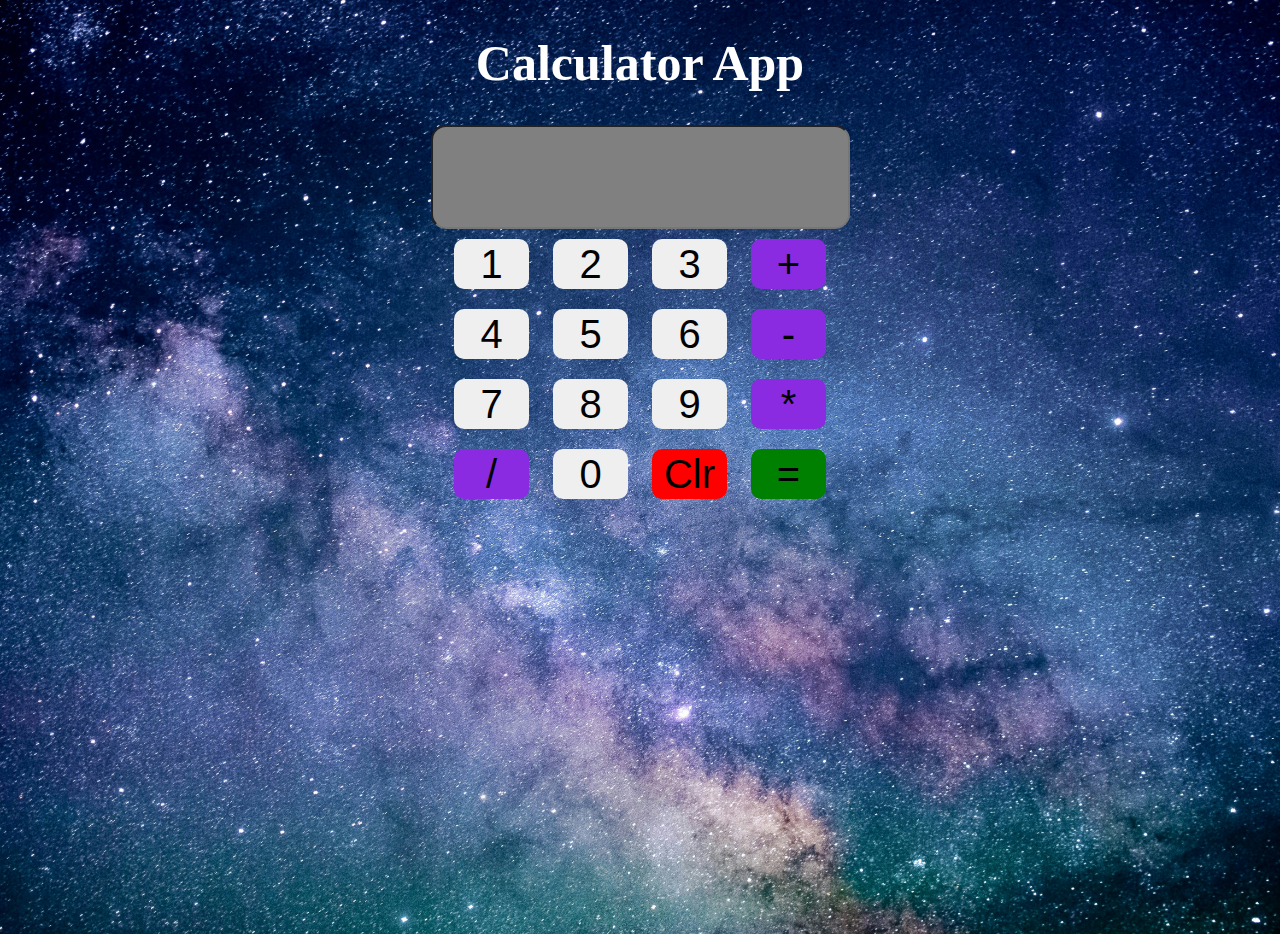
<file: Calculator App Project (Html, CSS and JavaSript)/index.html>
<!DOCTYPE html>
<html lang="en">
<head>
   <meta charset="UTF-8">
   <meta name="viewport" content="width=device-width, initial-scale=1.0">
   <link rel="stylesheet" href="style.css">
   <title>Calculator App</title>
</head>
<body>
   <h1>Calculator App</h1>
   <div id="calculator">
      <input id="dis" readonly>
      <div id="keys">
         <button class="button" onclick="appendToDisplay('1')">1</button>
         <button class="button" onclick="appendToDisplay('2')">2</button>
         <button class="button" onclick="appendToDisplay('3')">3</button>
         <button class="button" style="background-color: blueviolet;" onclick="appendToDisplay('+')">+</button><br>
         <button class="button" onclick="appendToDisplay('4')">4</button>
         <button class="button" onclick="appendToDisplay('5')">5</button>
         <button class="button" onclick="appendToDisplay('6')">6</button>
         <button class="button" style="background-color: blueviolet;" onclick="appendToDisplay('-')">-</button><br>
         <button class="button" onclick="appendToDisplay('7')">7</button>
         <button class="button" onclick="appendToDisplay('8')">8</button>
         <button class="button" onclick="appendToDisplay('9')">9</button>
         <button class="button" style="background-color: blueviolet;" onclick="appendToDisplay('*')">*</button><br>
         <button class="button" style="background-color: blueviolet;" onclick="appendToDisplay('/')">/</button>
         <button class="button" onclick="appendToDisplay('0')">0</button>
         <button class="button" style="background-color: red;" onclick="clearDisplay()">Clr</button>
         <button class="button" style= "background-color: green;" onclick="calculate()">=</button>
      </div>

   </div>
   <script src="index.js"></script>
</body>
</html>
</file>
<file: Calculator App Project (Html, CSS and JavaSript)/style.css>
body {
   margin: 0;
   padding: 0;
   text-align: center;
   background-image: url(img/jeremy-thomas-E0AHdsENmDg-unsplash.jpg);
   background-position: center;
   background-repeat: no-repeat;
   background-size: cover;
   height: 100vh;
}
#dis {
   width: 375px;
   height: 60px;
   font-size: 40px;
   background-color: gray;
   padding: 20px;
   border-radius: 15px;
}
h1 {
   font-size: 50px;
   color: white;
}
.button {
   margin: 10px;
   font-size: 40px;
   width: 75px;
   height: 50px;
   border-radius: 10px;
   border-style: none;
}
.button:hover {
   background-color: yellow;
   cursor: pointer;
}
</file>
